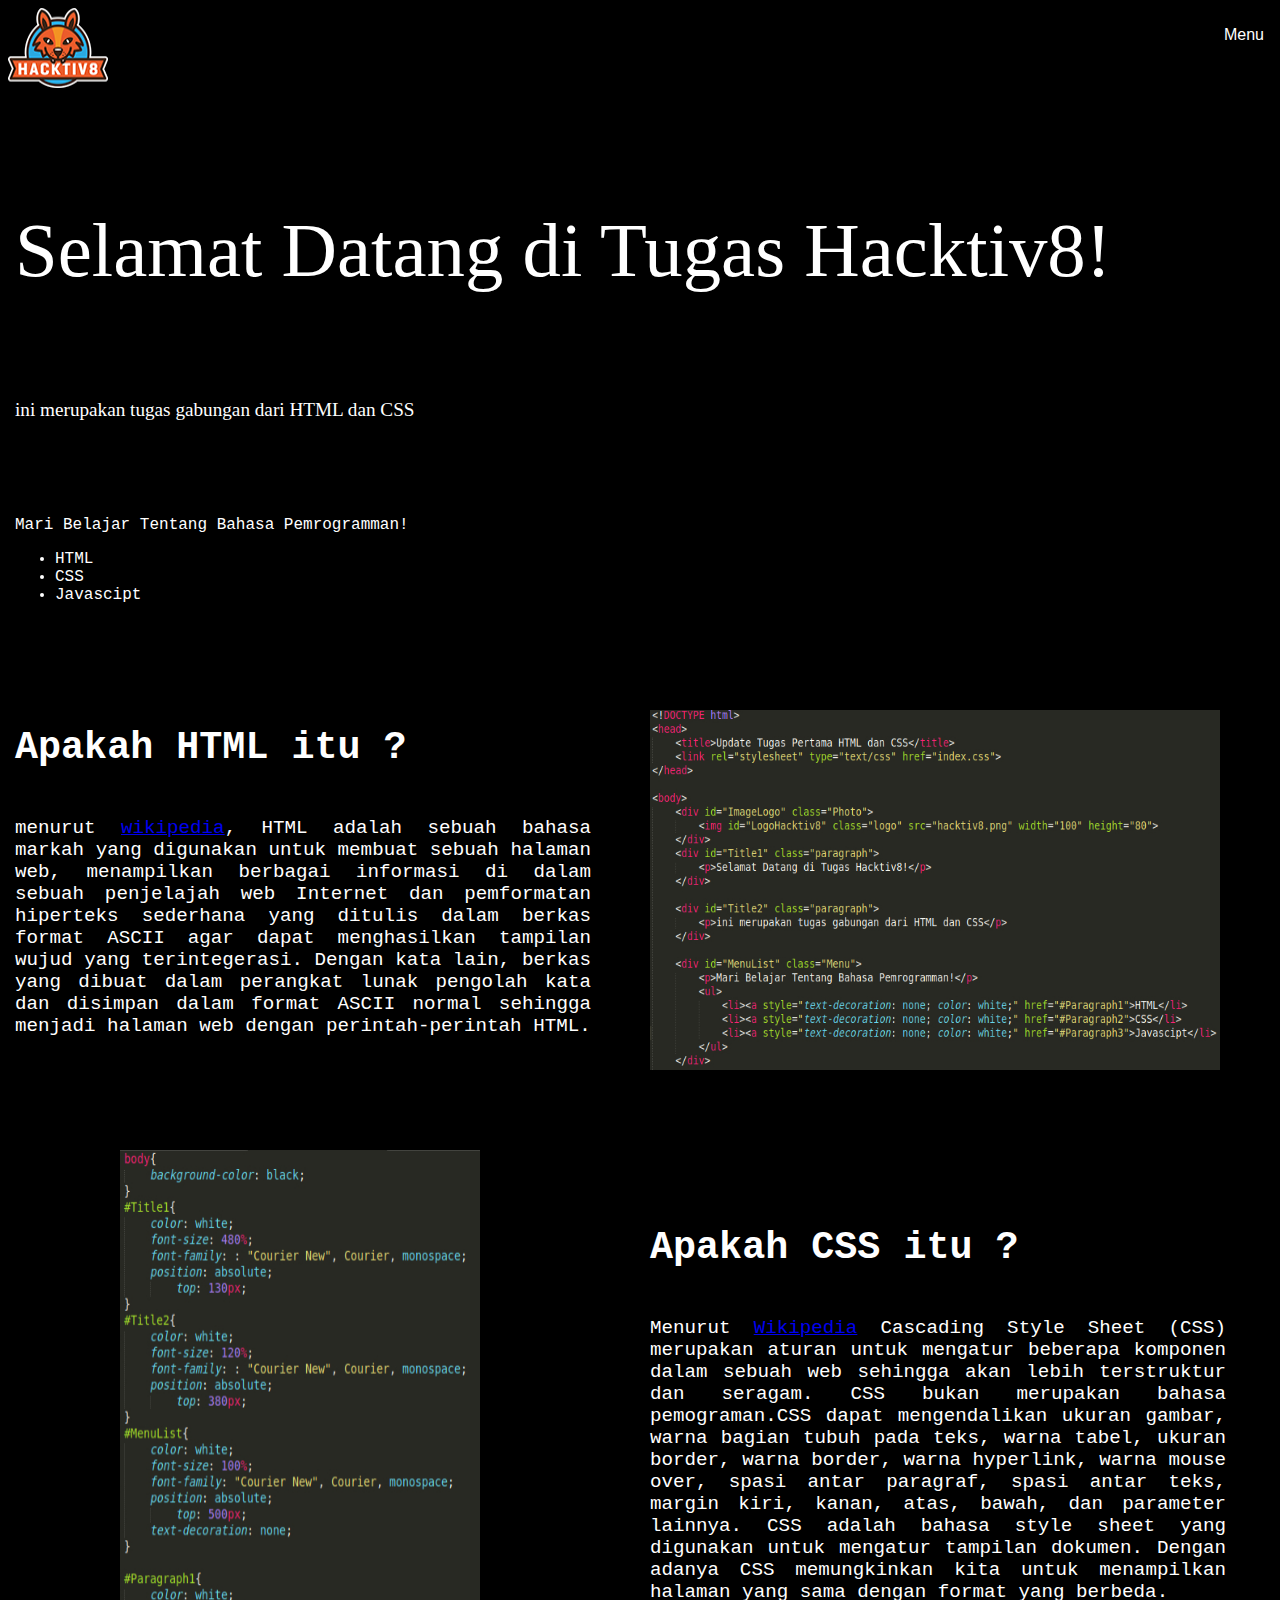
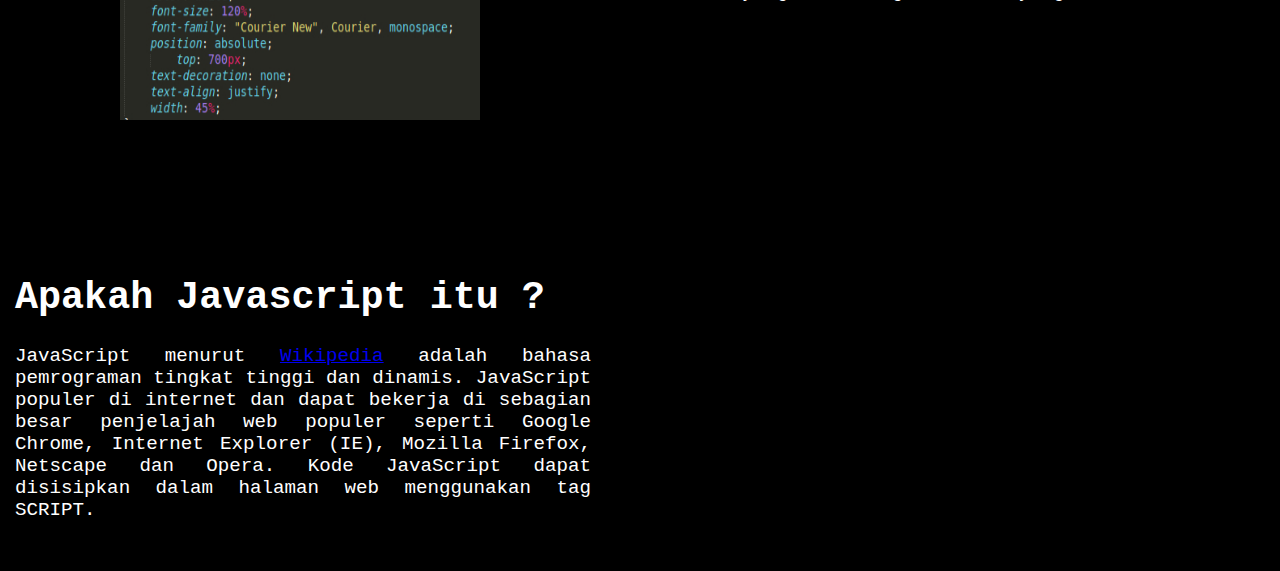
<file: Kuis HTMLCSS/index.html>
<!DOCTYPE html>
<head>
	<title>Tugas HTML dan CSS</title>
	<link rel="stylesheet" type="text/css" href="index.css">
</head>

<body>
	<div id="ImageLogo" class="Photo">
		<img id="LogoHacktiv8" class="logo" src="./img/hacktiv8.png" width="100" height="80">
	</div>

	<div id="Title1" class="paragraph">
		<p>Selamat Datang di Tugas Hacktiv8!</p>
	</div>

	<div id="Title2" class="paragraph">
		<p>ini merupakan tugas gabungan dari HTML dan CSS</p>
	</div>

	<div id="MenuList" class="Menu">
		<p>Mari Belajar Tentang Bahasa Pemrogramman!</p>
		<ul>
			<li><a style="text-decoration: none; color: white;" href="#Paragraph1">HTML</li>
			<li><a style="text-decoration: none; color: white;" href="#Paragraph2">CSS</li>
			<li><a style="text-decoration: none; color: white;" href="#Paragraph3">Javascipt</li>
		</ul>
	</div>

	<div id="Paragraph1" class="paragraph">
		<p><h1>Apakah HTML itu ?</h1><br>
		   menurut <a href="https://id.wikipedia.org/wiki/HTML" target="_blank">wikipedia</a>, HTML adalah sebuah bahasa markah yang digunakan untuk membuat sebuah halaman web, menampilkan berbagai informasi di dalam sebuah penjelajah web Internet dan pemformatan hiperteks sederhana yang ditulis dalam berkas format ASCII agar dapat menghasilkan tampilan wujud yang terintegerasi. Dengan kata lain, berkas yang dibuat dalam perangkat lunak pengolah kata dan disimpan dalam format ASCII normal sehingga menjadi halaman web dengan perintah-perintah HTML.
		</p>
	</div>
	<img id="ImageHTML" class="Image" src="./img/HTML.jpg" width="570" height="360">

	<div id ="Paragraph2" class="paragraph">
		<p><h1>Apakah CSS itu ?</h1><br>
			Menurut <a href="https://id.wikipedia.org/wiki/Cascading_Style_Sheets" target="_blank">Wikipedia</a> Cascading Style Sheet (CSS) merupakan aturan untuk mengatur beberapa komponen dalam sebuah web sehingga akan lebih terstruktur dan seragam. CSS bukan merupakan bahasa pemograman.CSS dapat mengendalikan ukuran gambar, warna bagian tubuh pada teks, warna tabel, ukuran border, warna border, warna hyperlink, warna mouse over, spasi antar paragraf, spasi antar teks, margin kiri, kanan, atas, bawah, dan parameter lainnya. CSS adalah bahasa style sheet yang digunakan untuk mengatur tampilan dokumen. Dengan adanya CSS memungkinkan kita untuk menampilkan halaman yang sama dengan format yang berbeda.
		</p>
	</div>
	<img id="ImageCSS" class="Image" src="./img/CSS.jpg" width="360" height="570">

	<div id="Paragraph3" class="paragraph">
		<p><h1>Apakah Javascript itu ?</h1></p>
		JavaScript menurut <a href="https://id.wikipedia.org/wiki/JavaScript" target="_blank">Wikipedia</a> adalah bahasa pemrograman tingkat tinggi dan dinamis. JavaScript populer di internet dan dapat bekerja di sebagian besar penjelajah web populer seperti Google Chrome, Internet Explorer (IE), Mozilla Firefox, Netscape dan Opera. Kode JavaScript dapat disisipkan dalam halaman web menggunakan tag SCRIPT.
	</div>

	<div class="dropdown">
 	 <button class="dropbtn">Menu</button>
  		<div class="dropdown-content">
    		<a href="#Paragraph1">HTML</a>
    		<a href="#Paragraph2">CSS</a>
    		<a href="#Paragraph3">Javascript</a>
    		<a href="form.html">Contact Me!</a>
  		</div>
	</div>
</body>
</file>
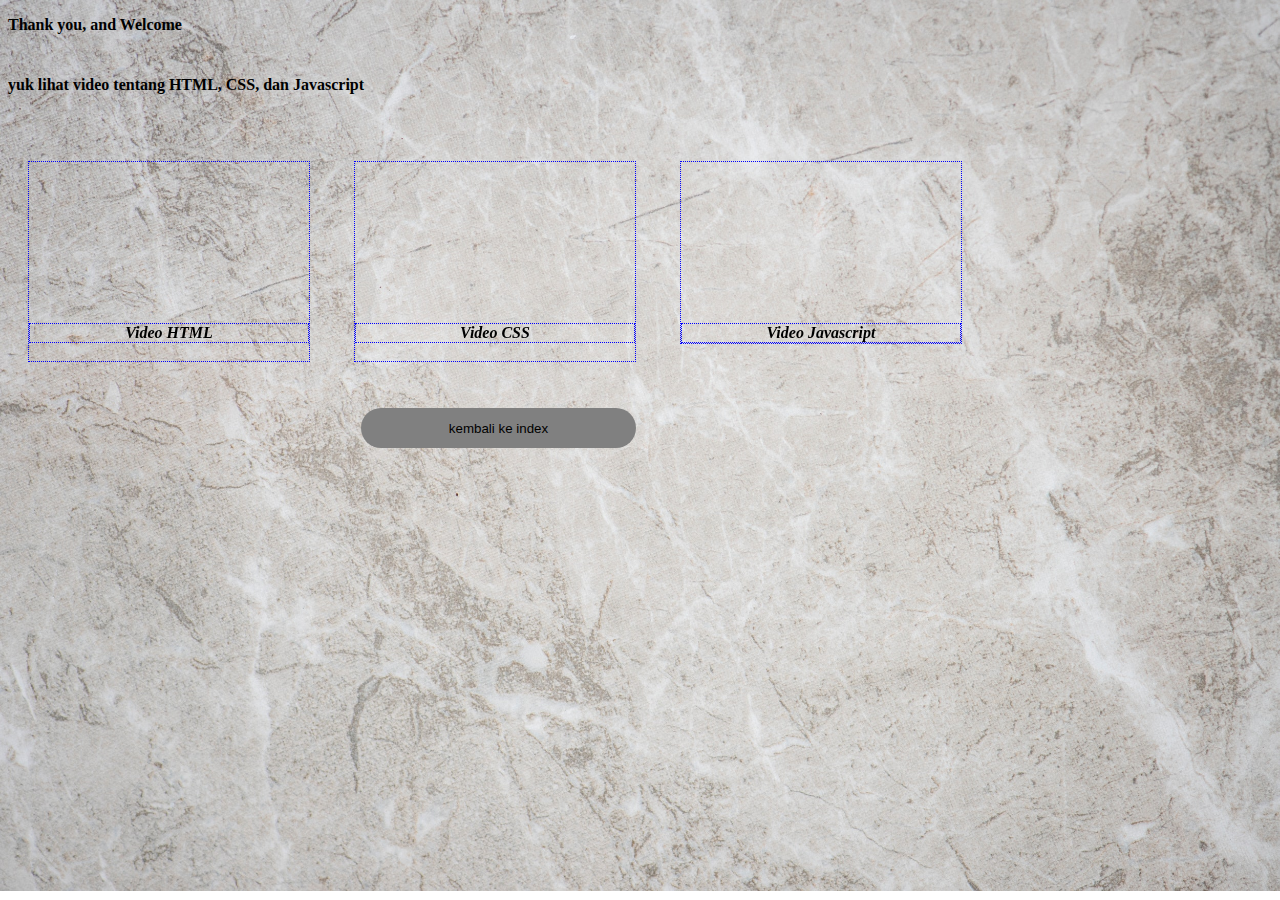
<file: Kuis HTML + CSS/thankyou.html>
<!DOCTYPE html>
<head>
	<title>
		Thank you
	</title>
	<link rel="stylesheet" type="text/css" href="thankyou.css">
</head>

<body>
	<p>
		<h1>Thank you, and Welcome</h1><br>
		<h2>yuk lihat video tentang HTML, CSS, dan Javascript</h2><br>
	</p>
		<div id="iframehtml" class="iframe">
		<iframe width="280" height="157" src="https://www.youtube.com/embed/GeOpiyJ00qM" frameborder="0" allow="accelerometer; encrypted-media; gyroscope; picture-in-picture" allowfullscreen></iframe><br>
		<b><em><figcaption>Video HTML</figcaption></em></b><br></div>
		
		<div id="iframcss" class="iframe">
		<iframe id="iframecss" width="280" height="157" src="https://www.youtube.com/embed/Wz2klMXDqF4" frameborder="0" allow="accelerometer; autoplay; encrypted-media; gyroscope; picture-in-picture" allowfullscreen></iframe><br>
		<b><em><figcaption>Video CSS</figcaption></em></b><br></div>

		<div id="iframejavascript" class="iframe">
		<iframe id="iframejavascript" width="280" height="157" src="https://www.youtube.com/embed/PkZNo7MFNFg" frameborder="0" allow="accelerometer; autoplay; encrypted-media; gyroscope; picture-in-picture" allowfullscreen></iframe>
		<b><em><figcaption>Video Javascript</figcaption></em></b></div>
	<p>
		<a href="./index.html">
   			<button class="button">kembali ke index</button>
		</a>
	</p>
</body>
</file>
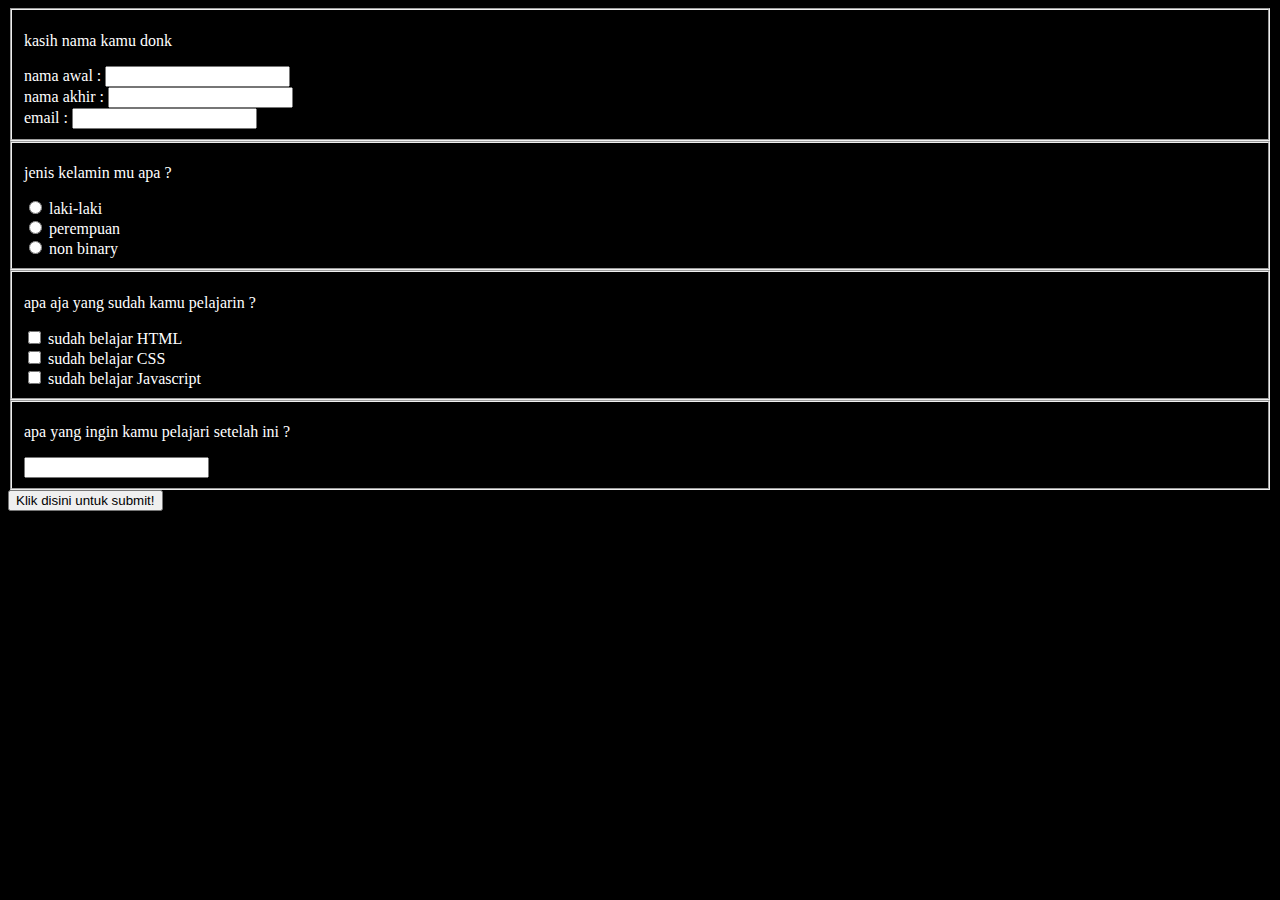
<file: Kuis HTMLCSS/form.html>
<!DOCTYPE html>
<head>
	<title>Contact</title>
<link rel="stylesheet" type="text/css" href="form.css">
</head>

<body>
<form action="./thankyou.html">

  <!--ini buat form isi data-->
  <fieldset id="input">
    <p>kasih nama kamu donk</p>
  	nama awal  : <input type="text" name="fname" required=""><br>
  	nama akhir : <input type="text" name="lname" required=""><br>
    email : <input type="email" name="email" required=""><br>
  </fieldset>

  <!--ini buat radio button-->
  <fieldset id="radio">
    <p>jenis kelamin mu apa ?</p>
  	<input type="radio" name="gender" value="male" required=""> laki-laki<br>
  	<input type="radio" name="gender" value="female" required=""> perempuan<br>
  	<input type="radio" name="gender" value="other" required=""> non binary<br>
  </fieldset>

  <!--ini buat check box-->
  <fieldset id="checkbox">
    <p>apa aja yang sudah kamu pelajarin ?</p>
  	<input type="checkbox" name="ProgrammingType" value="HTML"> sudah belajar HTML<br>
  	<input type="checkbox" name="ProgrammingType" value="CSS"> sudah belajar CSS<br>
  	<input type="checkbox" name="ProgrammingType" value="Javascript"> sudah belajar Javascript<br>
  </fieldset>

  <!--ini buat select option-->
  <fieldset id="select">
    <p>apa yang ingin kamu pelajari setelah ini ?</p>
    <input type="select" required="" name="programming" required="" list="programmingLangs"/>
    <datalist id="programmingLangs">
      <!--<select name="altProgrammingLangs">-->
        <option value="HTML">HTML</option>
        <option value="CSS">CSS</option>
        <option value="Javascript">Javascript</option>
      </select>
    </datalist>
  </fieldset>

  <!-- ini submit button nya-->
  <button type="submit" value="Submit" class="button">Klik disini untuk submit!</button>
</form>
</body>
</file>
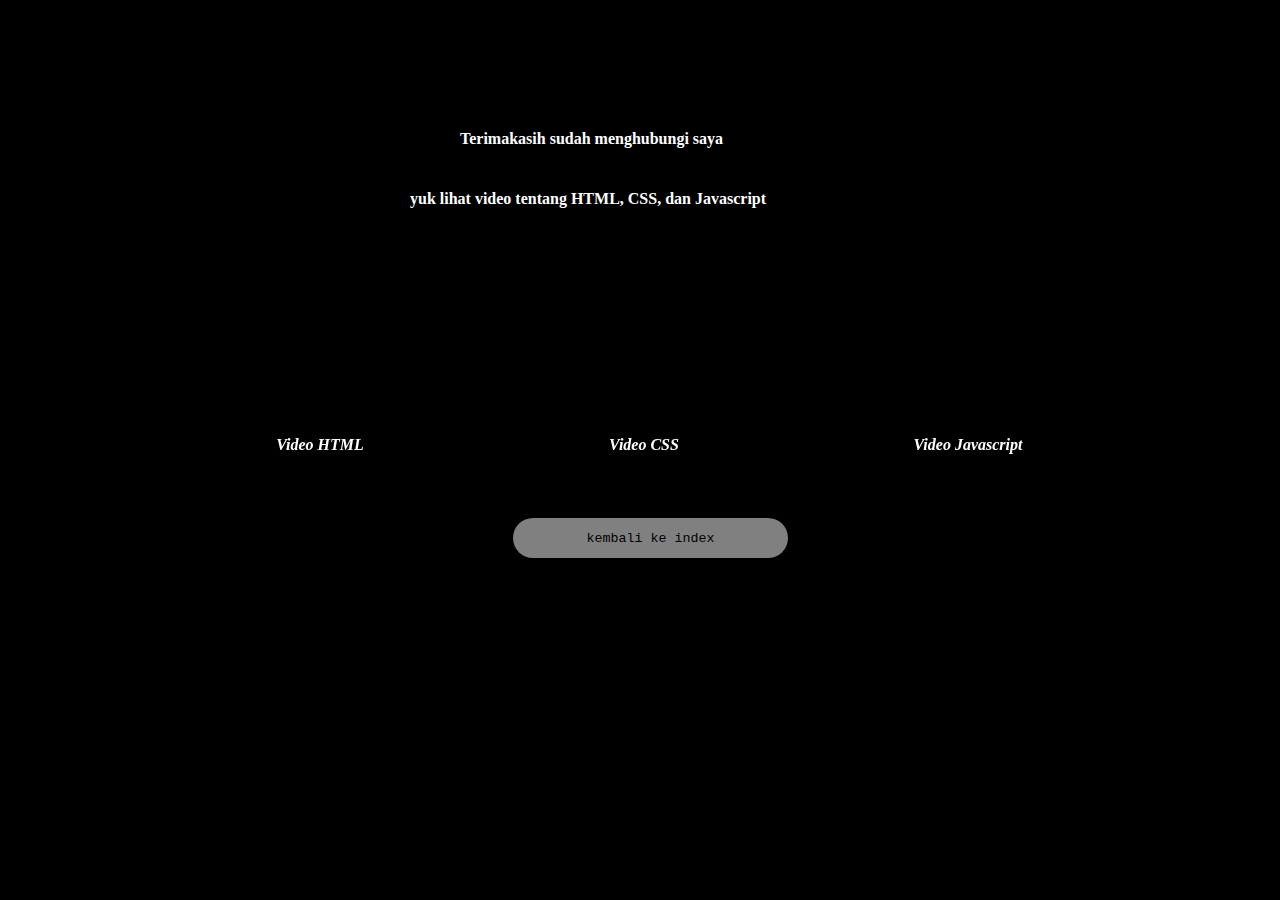
<file: Kuis HTMLCSS/thankyou.html>
<!DOCTYPE html>
<head>
	<title>
		Thank you
	</title>
	<link rel="stylesheet" type="text/css" href="thankyou.css">
</head>

<body>
	<p>
		<h1>Terimakasih sudah menghubungi saya</h1><br>
		<h2>yuk lihat video tentang HTML, CSS, dan Javascript</h2><br>
	</p>
	<div id="iframehtml" class="iframe">
	<iframe width="280" height="157" src="https://www.youtube.com/embed/GeOpiyJ00qM" frameborder="0" allow="accelerometer; encrypted-media; gyroscope; picture-in-picture" allowfullscreen></iframe><br>
	<b><em><figcaption>Video HTML</figcaption></em></b><br></div>
		
	<div id="iframcss" class="iframe">
	<iframe id="iframecss" width="280" height="157" src="https://www.youtube.com/embed/Wz2klMXDqF4" frameborder="0" allow="accelerometer; autoplay; encrypted-media; gyroscope; picture-in-picture" allowfullscreen></iframe><br>
	<b><em><figcaption>Video CSS</figcaption></em></b><br></div>

	<div id="iframejavascript" class="iframe">
	<iframe id="iframejavascript" width="280" height="157" src="https://www.youtube.com/embed/PkZNo7MFNFg" frameborder="0" allow="accelerometer; autoplay; encrypted-media; gyroscope; picture-in-picture" allowfullscreen></iframe>
	<b><em><figcaption>Video Javascript</figcaption></em></b></div>
	<p>
		<a href="./index.html">
   			<button class="button">kembali ke index</button>
		</a>
	</p>
</body>
</file>
<file: Kuis HTMLCSS/index.css>
body{
	background-color: black;
}
#Contact{
	color: white;
	font-size: 100%;
	font-family: : "Courier New", Courier, monospace;
	position: absolute;
		left: 1170px;
}
#Title1{
	color: white;
	font-size: 480%;
	font-family: : "Courier New", Courier, monospace;
	position: absolute;
		top: 130px;
		left: 15px;
}
#Title2{
	color: white;
	font-size: 120%;
	font-family: : "Courier New", Courier, monospace;
	position: absolute;
		top: 380px;
		left: 15px;
}
#MenuList{
	color: white;
	font-size: 100%;
	font-family: "Courier New", Courier, monospace;
	position: absolute;
		top: 500px;
		left: 15px;
	text-decoration: none;
}

#Paragraph1{
	color: white;
	font-size: 120%;
	font-family: "Courier New", Courier, monospace;
	position: absolute;
		top: 700px;
		left: 15px;
	text-decoration: none;
	text-align: justify;
	width: 45%;
}
#ImageHTML{
	position: absolute;
		top: 710px;
		left: 650px;
	size: 80%;
	transition: transform .2s;
	margin: 0 auto;
}
#ImageHTML:Hover{
	transform: scale(1.5);
}

#Paragraph2{
	color: white;
	font-size: 120%;
	font-family: "Courier New", Courier, monospace;
	position: absolute;
		top: 1200px;
		left: 650px;
	text-decoration: none;
	text-align: justify;
	width: 45%;
}
#ImageCSS{
	position: absolute;
		left: 120px;
		top: 1150px;
	padding-bottom: 20px;
	size: 70%;
	transition: transform .2s;
	margin: 0 auto;
}

#ImageCSS:Hover{
	transform: scale(1.5);
}

#Paragraph3{
	color: white;
	font-size: 120%;
	font-family: "Courier New", Courier, monospace;
	position: absolute;
		top: 1850px;
		left: 15px;
	text-decoration: none;
	text-align: justify;
	padding-bottom: 50px;
	width: 45%;
}

.dropbtn {
  background-color: black; /*warna tombol sebelum di drop hover*/
  color: white;/*warna tulisan*/
  padding: 16px;
  font-size: 16px;
  border: none;
  position: fixed;
  	right: 0;
  	top: 0;
  	margin-top: 10px;
}

.dropdown {
  position: relative;
  display: inline-block;
}

.dropdown-content {
  display: none;
  position: absolute;
  background-color: black; /*warna menu sebelum di hover*/
  min-width: 160px;
  box-shadow: 0px 8px 16px 0px rgba(0,0,0,0.2);
  z-index: 1;
  position: fixed;
  	right : 0;
  	top : 0;
  	margin-top: 50px;
}

.dropdown-content a {
  color: white; /*warna tulisan di menu dropdown*/
  padding: 12px 16px;
  text-decoration: none;
  display: block;
}

.dropdown-content a:hover {background-color: grey;} /*hover di menu dropdown*/

.dropdown:hover .dropdown-content {display: block;}

.dropdown:hover .dropbtn {background-color: black;}/*hover di menu utama*/
</file>
<file: Kuis HTML + CSS/thankyou.css>
body{
  background-image: url(./img/thankyoubg.jpg);
  background-size: 100%;
  background-repeat: no-repeat;
  background-attachment: fixed;

}
h1,h2{
	color:black;
	border-radius: 50px;
	font-size: medium;
	text-align: justify;
}

.iframe{
	margin-left: 80px;
	display: inline-block;
    border: 1px dotted blue;
    margin: 20px;
    vertical-align: top;
}
figcaption{
	text-align: center;
	border: 1px dotted blue;
    text-align: center;
}

.button{
	font-family: "montserrat",sans-serif;
	margin-top: 10px;
	margin-left: 80px;
	height: 40px;
	width: 275px;
	border-radius: 30px;
	border: none;
	outline: none;
	background: grey;
	color: black;
	cursor: pointer;
	transition: 0.8s;
	position: relative;
		left: 273px;
}
.button:hover{
	transform: scale(0.99);
	background-color: white;
	color: blue;
}
</file>
<file: Kuis HTMLCSS/form.css>
body{
	background-color: black;
	color: white;
}
</file>
<file: Kuis HTMLCSS/thankyou.css>
body{
	background-color: black;
	color: white;
	margin-top: 130px;
  	margin-right: 50px ;
  	margin-left: 160px ;
  	margin-bottom: 100px;
}
h1{
	color:white;
	border-radius: 50px;
	font-size: medium;
	text-align: justify;
	margin-left: 300px;
}

h2{
	color:white;
	border-radius: 50px;
	font-size: medium;
	text-align: justify;
	margin-left: 250px;
}

.iframe{
	margin-left: 80px;
	display: inline-block;
    margin: 20px;
    vertical-align: top;
}
figcaption{
	text-align: center;
    text-align: center;
}

.button{
	font-family: "Courier New", Courier, monospace;;
	margin-top: 10px;
	margin-left: 80px;
	height: 40px;
	width: 275px;
	border-radius: 30px;
	border: none;
	outline: none;
	background: grey;
	color: black;
	cursor: pointer;
	transition: 0.8s;
	position: relative;
		left: 273px;
}
.button:hover{
	transform: scale(0.99);
	background-color: white;
	color: blue;
}
</file>
